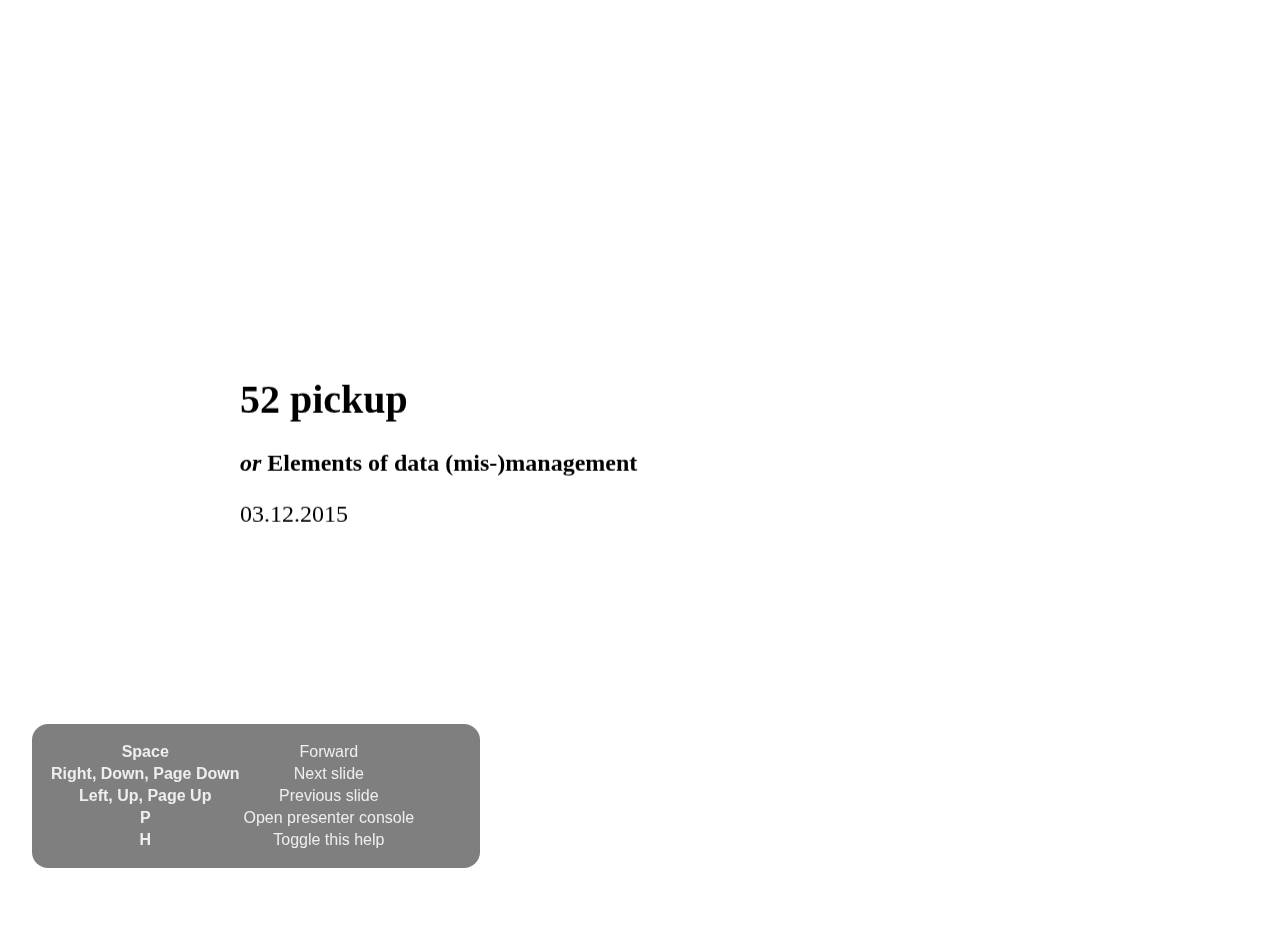
<file: presentations/data-mgmt/52_pickup/index.html>
<!DOCTYPE html><html xmlns="http://www.w3.org/1999/xhtml"><head><title>52 pickup</title><meta name="generator" content="Hovercraft! 1.0 http://regebro.github.com/hovercraft"></meta><link rel="stylesheet" href="css/hovercraft.css" media="all"></link><link rel="stylesheet" href="css/impressConsole.css" media="all"></link><link rel="stylesheet" href="css/highlight.css" media="all"></link><link rel="stylesheet" href="presentation.css" media="screen,projection"></link></head><body class="impress-not-supported"><div id="impress" data-transition-duration="0"><div class="step step-level-1" step="0" data-rotate-x="0" data-rotate-y="0" data-rotate-z="0" data-scale="1" data-x="0" data-y="0" data-z="0"><h1 id="pickup">52 pickup</h1><h2 id="or-elements-of-data-mis-management"><em>or</em> Elements of data (mis-)management</h2><p>03.12.2015</p></div><div class="step step-level-1" step="1" data-rotate-x="0" data-rotate-y="0" data-rotate-z="0" data-scale="1" data-x="1600" data-y="0" data-z="0"><h1 id="a-game-of-cards">A game of cards</h1><p>Let's play 52 pickup!</p><p>(volunteers?)</p></div><div class="step step-level-1" step="2" data-rotate-x="0" data-rotate-y="0" data-rotate-z="0" data-scale="1" data-x="3200" data-y="0" data-z="0"><h1 id="id1">A game of cards</h1><img src="c1.staticflickr.com/7/6053/6213317854_2cf4576fec_b_d.jpg"></img><a href="https://creativecommons.org/licenses/by/2.0/">CC-BY-2.0</a> by <a href="https://www.flickr.com/photos/psycho-pics/6213317854/">wsilver</a><div class="notes"><p>When a researchers or technicians leave a research group they often leave behind them
a harddrive or network folder filled with mystical backups and files that are almost
undecipherable in their meaning. Certainly not easily re-organizable. Though done
without malice, it is as if they asked you: "Do you want my data?" and then threw
folders of excel printouts into the air and left someone to pick up the pieces.</p><p>If they even tell you where they left their data or left it at all.</p></div></div><div class="step step-level-1" step="3" data-rotate-x="0" data-rotate-y="0" data-rotate-z="0" data-scale="1" data-x="4800" data-y="0" data-z="0"><h1 id="id2">A game of cards</h1><p>With a game of 52 pickup you might lose a few cards</p><p>... but at least you will know what you've lost.</p><div class="notes"><p>Examples are rooms where there are folders and servers full of data whose owner hasn't
been around for half a decade, no one knows what is within and whether they should be
kept.</p><p>What follows, seems partly self-evident. And the tone is a <strong>bit</strong> too preachy.</p></div></div><div class="step step-level-1" step="4" data-rotate-x="0" data-rotate-y="0" data-rotate-z="0" data-scale="1" data-x="6400" data-y="0" data-z="0"><h1 id="data-management">Data management</h1><p><strong>It's not</strong></p><ul><li>dumping all your files on a harddrive when you leave</li><li>an end unto itself</li><li><dl><dt>irrelevant when you work on your own</dt><dd><ul><li>You'll collaborate some day.</li><li>You won't remember how and why you did something five years ago.</li></ul></dd></dl></li><li>metadata</li><li>a database</li><li>something software will do for you</li></ul><div class="notes"><p>The first person to profit from data management is your future self.</p><p>And five years is more like five weeks.</p></div></div><div class="step step-level-1" step="5" data-rotate-x="0" data-rotate-y="0" data-rotate-z="0" data-scale="1" data-x="8000" data-y="0" data-z="0"><h1 id="id3">Data management</h1><p><strong>It is</strong></p><ul><li>planning (ahead!)</li><li>housekeeping</li><li><dl><dt>future proofing</dt><dd><ul><li>That you don't know how the data will be used in the future is not a reason to not
plan for future use.</li></ul></dd></dl></li><li>annoying and fruitful</li><li>hard to do <em>post hoc</em></li><li><dl><dt>similar to an institution</dt><dd><ul><li>collaboration</li><li>communication</li><li>a set of shared rules and goals</li></ul></dd></dl></li></ul><div class="notes"><p>Data management in a non personal context is about culture and discipline. It cannot be
easily outsourced or made the responsibility of a single person. And if no one expects
it of you, it is harder to keep doing it well as the extra effort is immediate and the
benefits (at least when you are learning it) far off.</p><p>Bad joke, inspired by @jlehtoma:</p><blockquote><p>Undergraduates haven't heard of it.
Graduate students don't know how to do it.
Post-docs think it is hard.
PIs have given up.</p></blockquote></div></div><div class="step step-level-1" step="6" data-rotate-x="0" data-rotate-y="0" data-rotate-z="0" data-scale="1" data-x="9600" data-y="0" data-z="0"><h1 id="id4">Data management</h1><p>The examples in this presentation are about possible <a class="footnoteref" id="footnote-backref-id5" href="#footnote-id6">[1]</a> ways to manage data
<em>locally</em>.</p><ul><li>my laptop</li><li>work computer + laptop</li><li>local office server</li><li>small lab group</li></ul><div class="footnote" id="footnote-id6"><a class="footnotereturn" href="#footnote-backref-id5" title="return to content">#1: </a><p><em>i.e.</em> untested ideas!</p></div></div><div class="step step-level-1" step="7" data-rotate-x="0" data-rotate-y="0" data-rotate-z="0" data-scale="1" data-x="11200" data-y="0" data-z="0"><h1 id="id7">Data management</h1><p>Out of scope of this presentation:</p><ul><li>data and open access</li><li>organizational repositories</li><li>depositing data along with article submissions</li><li>metadata management and definition</li><li>copyright and data rights<blockquote><p>"<em>You cannot take what you have not given, and you must give yourself.</em>"</p><blockquote><p>The Dispossessed, Ursula K. Le Guin</p></blockquote></blockquote></li></ul><p>But the tools and ideas presented later <em>might</em> be useful for those purposes as well.</p><div class="notes"><p>Data repositories and deposition along with manuscripts seem at the moment often to
result in the data from the final clean-up step before pressing run on your analysis
script being sent and saved.</p><p>They don't tell you how the data was cleaned up nor do they give much incentive to you
as depositor to manage your data well from the beginning.</p><p>Quote from the Dispossessed relates to a simple approach to whether data should be open
(barring ethical concerns, such as privacy, related to publishing the data) or not.</p></div></div><div class="step step-level-1" step="8" data-rotate-x="0" data-rotate-y="0" data-rotate-z="0" data-scale="1" data-x="12800" data-y="0" data-z="0"><h1 id="metadata">Metadata</h1><ul><li>"<em>data about data</em>"</li></ul><p>Conflicts:</p><ul><li>human readable <em>vs.</em> machine readable</li><li>presentation <em>vs.</em> content (technical standards)</li></ul><div class="notes"><p>What is data about data? Data contextualization might be a better way to say it.</p><p>Technical standards don't make good metadata happen though they might lead
to would</p><p>Heavy weight or hard to use standards will make data management harder, by making it a
pain to do.</p></div></div><div class="step step-level-1" step="9" data-rotate-x="0" data-rotate-y="0" data-rotate-z="0" data-scale="1" data-x="14400" data-y="0" data-z="0"><h1 id="id8">Metadata</h1><p>What do we want?</p><p>Uses:</p><ul><li>validation</li><li>searching</li><li>understanding</li></ul><p>Good metadata is about documenting.</p><ul><li>What was done and how (data collection, processing etc.).</li><li>What was produced (data description).</li></ul><p><em>Human meaningful</em> instead of human readable:</p><ul><li>Stories about the data?</li></ul><p>But also an aid for data management and quality control (<em>"machine readable"</em>).</p></div><div class="step step-level-1" step="10" data-rotate-x="0" data-rotate-y="0" data-rotate-z="0" data-scale="1" data-x="16000" data-y="0" data-z="0"><h1 id="workflows">Workflows</h1><p>Think of</p><ul><li>macros</li><li>Make</li><li>ArcGIS model builder</li></ul></div><div class="step step-level-1" step="11" data-rotate-x="0" data-rotate-y="0" data-rotate-z="0" data-scale="1" data-x="17600" data-y="0" data-z="0"><h1 id="id9">Workflows</h1><ul><li>incremental changes</li><li>easy to document and understand</li><li>easier to share and collaborate on analyses</li></ul></div><div class="step step-level-1" step="12" data-rotate-x="0" data-rotate-y="0" data-rotate-z="0" data-scale="1" data-x="19200" data-y="0" data-z="0"><h1 id="id10">Workflows</h1><p>But difficult to integrate with interactive analysis?</p><ul><li>RStudio</li><li>IPython</li><li>SPSS, etc graphical statistical analysis programs</li></ul></div><div class="step step-level-1" step="13" data-rotate-x="0" data-rotate-y="0" data-rotate-z="0" data-scale="1" data-x="20800" data-y="0" data-z="0"><h1 id="id11">Workflows</h1><h2 id="short-vs-long-term-productivity">Short vs. long-term productivity</h2><p><em>Ad hoc</em> approaches:</p><ul><li>quick to get results</li></ul><p>Disciplined approach:</p><ul><li>slow to get started</li><li>easy to extend and repeat</li><li>annoying if you only want to quickly look at the problem <a class="footnoteref" id="footnote-backref-id12" href="#footnote-id13">[2]</a>.</li></ul><div class="footnote" id="footnote-id13"><a class="footnotereturn" href="#footnote-backref-id12" title="return to content">#2: </a><p>Quick <em>ad hoc</em> scripts that reveal interesting patterns turn soon into unreadable
spaghetti analyses</p></div></div><div class="step step-level-1" step="14" data-rotate-x="0" data-rotate-y="0" data-rotate-z="0" data-scale="1" data-x="22400" data-y="0" data-z="0"><h1 id="id14">Workflows</h1><ol><li>Specify outputs and inputs of the process.</li><li>Specify how outputs are produced from inputs (implement the process).</li><li><tt>make, wait, check, repeat</tt></li></ol></div><div class="step step-level-1" step="15" data-rotate-x="0" data-rotate-y="0" data-rotate-z="0" data-scale="1" data-x="24000" data-y="0" data-z="0"><h1 id="documented-workflows">Documented workflows</h1><p>Version process:</p><ul><li>steps in the analysis</li><li>keep a log of the changes (e.g. commit messages)</li></ul><p>Backup state:</p><ul><li>intermediate outputs</li><li>everything</li></ul><p>A possible guideline: <strong>Don't try to do backups and versioning at the same time.</strong></p><div class="notes"><p>Versioning and documenting the important bits should mean that you won't have to
trawl the depths of backup archives for that one file you lost and you just know you
saw it three weeks ago. Or was it months?!</p></div></div><div class="step step-level-1" step="16" data-rotate-x="0" data-rotate-y="0" data-rotate-z="0" data-scale="1" data-x="25600" data-y="0" data-z="0"><h1 id="files-versioning-vs-databases">Files &amp; versioning vs databases</h1><p>Files (with versioning):</p><ul><li>+ everyone understands files</li><li>+ easy to backup</li><li>- but versioning requires new skills and discipline</li><li>- data integrity ad-hoc</li></ul><p>Databases:</p><ul><li>+ data integrity in-built (optional)</li><li>- harder to get started with</li><li>- harder to backup</li><li>- difficult to version</li></ul></div><div class="step step-level-1" step="17" data-rotate-x="0" data-rotate-y="0" data-rotate-z="0" data-scale="1" data-x="27200" data-y="0" data-z="0"><h1 id="id15">Files &amp; versioning vs databases</h1><ul><li>A clean versioned file-based workflow can be turned into a database.</li><li>A messy database can produce files, but history and thus quality control is lost.</li></ul></div><div class="step step-level-1" step="18" data-rotate-x="0" data-rotate-y="0" data-rotate-z="0" data-scale="1" data-x="28800" data-y="0" data-z="0"><h1 id="data-management-plans">Data management plans</h1><p>Data management plans are increasingly required by research institutions and
funding agencies.</p><ul><li><dl><dt>What should be in the plan?</dt><dd><ul><li>guidelines and checklists available</li></ul></dd></dl></li><li><dl><dt>Do the plans help with or enforce best practices?</dt><dd><ul><li>at least they force you to think about the issue before hand</li></ul></dd></dl></li></ul></div><div class="step step-level-1" step="19" data-rotate-x="0" data-rotate-y="0" data-rotate-z="0" data-scale="1" data-x="30400" data-y="0" data-z="0"><h1 id="version-control">Version control</h1><p>What is it about?</p><blockquote><p>What is "version control", and why should you care? Version control is a
<strong>system that records changes</strong> to a file or set of files over time so that
you can recall specific versions later. For the examples in this book you
will use software source code as the files being version controlled,
though in reality you can do this with nearly any type of file on a computer.</p><p>If you are a graphic or web designer and want to keep every version of an
image or layout (which you would most certainly want to), a Version Control
System (VCS) is a very wise thing to use. It allows you to revert files back
to a previous state, revert the entire project back to a previous state,
<strong>compare changes over time</strong>, see <strong>who last modified something</strong> that might
be causing a problem, who introduced an issue and when, and more. Using a VCS
also generally means that if <strong>you screw things up or lose files</strong>, you can
<strong>easily recover</strong>. In addition, you get all this for very <strong>little
overhead</strong>.</p><blockquote><p><a href="https://git-scm.com/book">Pro Git</a> book by Scott Chacon and Ben Straub</p></blockquote></blockquote></div><div class="step step-level-1" step="20" data-rotate-x="0" data-rotate-y="0" data-rotate-z="0" data-scale="1" data-x="32000" data-y="0" data-z="0"><h1 id="id16">Version control</h1><pre class="highlight code bash">git log aa9bb8f4</pre><hr /><pre class="highlight code diff">commit aa9bb8f42fffa3f43df3d996ee64e77a2026384f
Author: Torsti Schulz &lt;torsti.schulz@iki.fi&gt;
Date:   Thu Dec 3 07:43:17 2015 +0200

    Example extract of presentation's git log

commit 9b5a08ca51422bb83bf4feb33981c4706bb59745
Author: Torsti Schulz &lt;torsti.schulz@iki.fi&gt;
Date:   Thu Dec 3 07:32:57 2015 +0200

    Link to What is Version Control? -video

commit 941a74a0a701ac64f5cdaf3f9db5ab9929b80b16
Author: Torsti Schulz &lt;torsti.schulz@iki.fi&gt;
Date:   Thu Dec 3 07:19:43 2015 +0200

    Restyle

commit 9fe652636fc23811a0139400c1da6ce8580cfe2e
Author: Torsti Schulz &lt;torsti.schulz@iki.fi&gt;
Date:   Wed Dec 2 15:32:04 2015 +0200

    Visions and revisions</pre></div><div class="step step-level-1" step="21" data-rotate-x="0" data-rotate-y="0" data-rotate-z="0" data-scale="1" data-x="33600" data-y="0" data-z="0"><h1 id="id17">Version control</h1><pre class="highlight code bash">git diff aa9bb8f4 9b5a08ca 52_pickup.rst</pre><hr /><pre class="highlight code diff"><span class="gh">diff --git a/52_pickup.rst b/52_pickup.rst
index a3fc74c..8f7e193 100644
</span><span class="gd">--- a/52_pickup.rst
</span><span class="gi">+++ b/52_pickup.rst
</span><span class="gu">@@ -339,10 +339,6 @@ Version control
</span>
 What is it about?

<span class="gd">-.. include:: git_log.txt
-   :end-line: 23
-   :code: diff
-
</span> ----

 Data projects and analysis projects</pre></div><div class="step step-level-1" step="22" data-rotate-x="0" data-rotate-y="0" data-rotate-z="0" data-scale="1" data-x="35200" data-y="0" data-z="0"><h1 id="data-projects-and-analysis-projects">Data projects and analysis projects</h1><p>Separating data collection and analysis into separate projects.</p><p>Principles:</p><blockquote><ul><li>master data lives separate from analysis projects</li><li>no modification of raw data within analysis project</li><li>no undocumented data clean up or preparation in analysis project</li></ul></blockquote><p>Goals:</p><ul><li>keeping track of data processing steps</li><li><dl><dt>separating data cleanup from preparing data for analysis</dt><dd><ul><li>share work instead of duplicating it</li></ul></dd></dl></li><li>ease of repeatability and extendability as data are collected or corrected</li></ul><p>The other extreme:</p><blockquote><p><tt>data_file_final_v7_corrected_sept_no_duplicates_missing_imputed_who_am_I?.xls</tt></p></blockquote></div><div class="step step-level-1" step="23" data-rotate-x="0" data-rotate-y="0" data-rotate-z="0" data-scale="1" data-x="36800" data-y="0" data-z="0"><h1 id="a-git-fairytale">A git fairytale</h1><h2 id="the-cast">The cast</h2><h3 id="and-their-git-repositories">and their git repositories</h3><ul><li><dl><dt>[<strong>Research group</strong>]</dt><dd><ul><li><em>plant_surveys.git</em>: Long term survey data of vascular plant abundances at monitoring sites.</li></ul></dd></dl></li><li><dl><dt>[<strong>PhD student</strong>]</dt><dd><ul><li><em>abundance_changes.git</em>: Analyzing changes of plants in certain taxonomic groups in
relation to changes in land use.</li></ul></dd></dl></li><li>[<strong>PI</strong>], <em>the written word of the</em>.</li></ul></div><div class="step step-level-1" step="24" data-rotate-x="0" data-rotate-y="0" data-rotate-z="0" data-scale="1" data-x="38400" data-y="0" data-z="0"><h1 id="id18">A git fairytale</h1><h2 id="act-1">Act 1</h2><p>[Day at the office]</p><ul><li><dl><dt><strong>PhD</strong> &#x2014; Link survey data to analysis project:</dt><dd><ul><li><pre class="highlight code bash">git init
git submodule add <span class="s1">'ssh://despair.edu:/srv/git/plant-lab/data/plant_surveys.git'</span> <span class="se">\
</span>   data/plant_surveys
git commit -m <span class="s2">"Plant survey data as submodule from lab's shared data project."</span>

git add scripts/pretty_flower_p<span class="o">(</span>l<span class="o">)</span>ots.R
git commit -m <span class="s2">"Script for plotting abundance changes."</span></pre></li></ul></dd></dl></li></ul></div><div class="step step-level-1" step="25" data-rotate-x="0" data-rotate-y="0" data-rotate-z="0" data-scale="1" data-x="40000" data-y="0" data-z="0"><h1 id="id19">A git fairytale</h1><h2 id="act-2">Act 2</h2><p>[Group email / Lab meeting / Technician interrupting coffee break]</p><ul><li><strong>Research group</strong> &#x2014; "Updated <em>Taraxacum</em> groups for 1991-1997 in plant_surveys.git"</li></ul></div><div class="step step-level-1" step="26" data-rotate-x="0" data-rotate-y="0" data-rotate-z="0" data-scale="1" data-x="41600" data-y="0" data-z="0"><h1 id="id20">A git fairytale</h1><h2 id="act-3">Act 3</h2><p>[Around 10 pm at the PhD student's home]</p><ul><li>Email from <strong>PI</strong>:<blockquote><p>"<em>Have you looked at the corrected data? I will have time to look at the results
tomorrow morning.</em>"</p></blockquote></li><li><dl><dt><strong>PhD</strong> &#x2014; Update data in project:</dt><dd><ul><li><pre class="highlight code bash"><span class="nb">cd </span>data/plant_surveys
git pull
<span class="nb">cd</span> ../..
git commit -m <span class="s2">"Use corrected plant survey data for 1991-1997"</span></pre></li></ul></dd></dl></li><li><dl><dt><strong>PhD</strong> &#x2014; Rerun analysis with up-to-date survey data:</dt><dd><ul><li><pre class="highlight code bash">snakemake</pre></li></ul></dd></dl></li><li><strong>PhD</strong> &#x2014; (at 11:30 pm, cat sleeping on the keyboard) reply to <strong>PI</strong>:<blockquote><p>"<em>Sure, here are the resultssss.</em>"</p></blockquote></li></ul></div><div class="step step-level-1" step="27" data-rotate-x="0" data-rotate-y="0" data-rotate-z="0" data-scale="1" data-x="43200" data-y="0" data-z="0"><h1 id="snakemake">Snakemake</h1><img src="images/dag.svg"></img></div><div class="step step-level-1" step="28" data-rotate-x="0" data-rotate-y="0" data-rotate-z="0" data-scale="1" data-x="44800" data-y="0" data-z="0"><h1 id="id21">Snakemake</h1><pre class="highlight code python3"><span class="kn">from</span> <span class="nn">snakemake.remote.HTTP</span> <span class="k">import</span> <span class="n">RemoteProvider</span> <span class="k">as</span> <span class="n">HTTPRemoteProvider</span>

<span class="n">HTTP</span> <span class="o">=</span> <span class="n">HTTPRemoteProvider</span><span class="p">()</span>

<span class="n">rule</span> <span class="nb">all</span><span class="p">:</span>
    <span class="nb">input</span><span class="p">:</span> <span class="s">'52_pickup/index.html'</span>

<span class="n">rule</span> <span class="n">hovercraft</span><span class="p">:</span>
    <span class="nb">input</span><span class="p">:</span>
        <span class="n">rst</span> <span class="o">=</span> <span class="s">'52_pickup.rst'</span><span class="p">,</span>
        <span class="n">images</span> <span class="o">=</span> <span class="p">[</span>
            <span class="n">HTTP</span><span class="o">.</span><span class="n">remote</span> <span class="p">(</span><span class="s">'c1.staticflickr.com/7/6053/6213317854_2cf4576fec_b_d.jpg'</span><span class="p">,</span> <span class="n">keep_local</span> <span class="o">=</span> <span class="k">True</span><span class="p">),</span>
            <span class="s">'images/dag.svg'</span><span class="p">,</span>
            <span class="s">'images/dag_lidar.svg'</span><span class="p">,</span>
            <span class="s">'images/L3231D2.png'</span>
        <span class="p">],</span>
        <span class="n">css</span> <span class="o">=</span> <span class="s">'presentation.css'</span><span class="p">,</span>
        <span class="n">includes</span> <span class="o">=</span> <span class="p">[</span>
            <span class="s">'git_log.txt'</span><span class="p">,</span>
            <span class="s">'git_diff.txt'</span>
        <span class="p">]</span>
    <span class="n">output</span><span class="p">:</span> <span class="n">rules</span><span class="o">.</span><span class="n">all</span><span class="o">.</span><span class="n">input</span>
    <span class="n">message</span><span class="p">:</span> <span class="s">"Generate slides with hovercraft."</span>
    <span class="n">shell</span><span class="p">:</span> <span class="s">'''hovercraft {input.rst} $(dirname {output})'''</span>

<span class="n">rule</span> <span class="n">git_log</span><span class="p">:</span>
    <span class="n">output</span><span class="p">:</span> <span class="n">temp</span> <span class="p">(</span><span class="s">'git_log.txt'</span><span class="p">)</span>
    <span class="n">message</span><span class="p">:</span> <span class="s">"Extract git log."</span>
    <span class="n">shell</span><span class="p">:</span> <span class="s">'''git log aa9bb8f4 &gt; {output}'''</span>

<span class="n">rule</span> <span class="n">git_diff</span><span class="p">:</span>
    <span class="n">output</span><span class="p">:</span> <span class="n">temp</span> <span class="p">(</span><span class="s">'git_diff.txt'</span><span class="p">)</span>
    <span class="n">message</span><span class="p">:</span> <span class="s">"Extract git diff."</span>
    <span class="n">shell</span><span class="p">:</span> <span class="s">'''git diff aa9bb8f4 9b5a08ca 52_pickup.rst &gt; {output}'''</span>

<span class="n">rule</span> <span class="n">dag</span><span class="p">:</span>
    <span class="nb">input</span><span class="p">:</span> <span class="s">'Snakefile'</span>
    <span class="n">output</span><span class="p">:</span> <span class="s">'images/dag.svg'</span>
    <span class="n">message</span><span class="p">:</span> <span class="s">"Generate directed acyclic graph of the Snakefile rules."</span>
    <span class="n">shell</span><span class="p">:</span> <span class="s">'''snakemake --rulegraph | dot -Tsvg &gt; {output}'''</span>

<span class="n">rule</span> <span class="n">dag_lidar</span><span class="p">:</span>
    <span class="nb">input</span><span class="p">:</span> <span class="s">'las-snake-fin/Snakefile'</span>
    <span class="n">output</span><span class="p">:</span> <span class="s">'images/dag_lidar.svg'</span>
    <span class="n">message</span><span class="p">:</span> <span class="s">"Generate directed acyclic graph of LiDAR Snakefile rules."</span>
    <span class="n">shell</span><span class="p">:</span> <span class="s">'''snakemake --snakefile {input} --rulegraph | dot -Tsvg &gt; {output}'''</span>

<span class="n">rule</span> <span class="n">color_relief_png</span><span class="p">:</span>
    <span class="nb">input</span><span class="p">:</span> <span class="s">'las-snake-fin/output/merged.relief/2015/L323/1/L3231D2.tif'</span>
    <span class="n">output</span><span class="p">:</span> <span class="s">'images/L3231D2.png'</span>
    <span class="n">message</span><span class="p">:</span> <span class="s">'Convert Tiff file to .png'</span>
    <span class="n">shell</span><span class="p">:</span> <span class="s">'''convert {input} -resize 600x600 -rotate 180 {output} &amp;&amp;
            pngquant --force --ext .png {output}'''</span>

<span class="n">rule</span> <span class="n">color_relief</span><span class="p">:</span>
    <span class="nb">input</span><span class="p">:</span> <span class="s">'las-snake-fin/Snakefile'</span>
    <span class="n">output</span><span class="p">:</span> <span class="n">rules</span><span class="o">.</span><span class="n">color_relief_png</span><span class="o">.</span><span class="n">input</span>
    <span class="n">message</span><span class="p">:</span> <span class="s">"Generate merged color relief from LiDAR project's Snakefile"</span>
    <span class="n">shell</span><span class="p">:</span> <span class="s">'''snakemake --directory $(dirname {input}) --snakefile {input}'''</span></pre></div><div class="step step-level-1" step="29" data-rotate-x="0" data-rotate-y="0" data-rotate-z="0" data-scale="1" data-x="46400" data-y="0" data-z="0"><h1 id="id22">Snakemake</h1><img src="images/dag_lidar.svg"></img></div><div class="step step-level-1" step="30" data-rotate-x="0" data-rotate-y="0" data-rotate-z="0" data-scale="1" data-x="48000" data-y="0" data-z="0"><h1 id="id23">Snakemake</h1><img src="images/L3231D2.png"></img></div><div class="step step-level-1" step="31" data-rotate-x="0" data-rotate-y="0" data-rotate-z="0" data-scale="1" data-x="49600" data-y="0" data-z="0"><h1 id="end">End</h1><div class="notes"><p>Slides available online.</p><p>Following slides contain links to software, articles and tutorials.</p></div></div><div class="step step-level-1" step="32" data-rotate-x="0" data-rotate-y="0" data-rotate-z="0" data-scale="1" data-x="51200" data-y="0" data-z="0"><h1 id="needle-and-thread">Needle and thread</h1><p>Stiching it all together with pipes and glue.</p><dl><dt><a href="https://git-scm.com/">git</a></dt><dd><p>distributed version control</p></dd><dt><a href="https://bitbucket.org/snakemake/snakemake/wiki/Home">snakemake</a></dt><dd><p>data processing and analytics workflows</p></dd><dt><a href="http://www.gdal.org/">gdal</a></dt><dd><p>geographic data processing</p></dd><dt><a href="https://github.com/onyxfish/csvkit">csvkit</a></dt><dd><p>tools for working with csv data</p></dd><dt><a href="https://git-annex.branchable.com/">git-annex</a></dt><dd><p>large file synchronization using git</p></dd><dt><a href="https://github.com/eapen/uncommitted">uncommitted</a></dt><dd><p>monitoring local git project state</p></dd><dt><a href="https://github.com/borgbackup/borg">borg</a></dt><dd><p>deduplicating backup solution</p></dd></dl><div class="notes"><p>These are examples, not neccessarily recommendations!</p></div></div><div class="step step-level-1" step="33" data-rotate-x="0" data-rotate-y="0" data-rotate-z="0" data-scale="1" data-x="52800" data-y="0" data-z="0"><h1 id="further-reading">Further reading</h1><ul><li>Hadley Wickham (2014). <a href="http://dx.doi.org/10.18637/jss.v059.i10">Tidy Data</a>. The Journal of Statistical Software, vol. 59.</li><li>Greg Wilson <em>et al.</em> (2014). <a href="http://dx.doi.org/10.1371/journal.pbio.1001745">Best Practices for Scientific Computing</a>. PLoS Biology, vol 12: e1001745.</li></ul></div><div class="step step-level-1" step="34" data-rotate-x="0" data-rotate-y="0" data-rotate-z="0" data-scale="1" data-x="54400" data-y="0" data-z="0"><h1 id="further-links">Further links</h1><ul><li><a href="https://github.com/leipzig/SandwichesWithSnakemake">SandwichesWithSnakemake</a> &#x2014; Snakemake tutorial</li><li><a href="http://www.cs.upc.edu/~padro/Unixforpoets.pdf">Unix&#xF6DB; for Poets</a> &#x2014; A classic on working with text files on the command line</li><li><a href="http://software-carpentry.org/">Software Carpentry</a> &#x2014; "<em>Teaching lab skills for scientific computing</em>"</li><li>Git Basics Episode 1: <a href="http://git-scm.com/video/what-is-version-control">What is Version Control?</a></li><li><a href="http://avointiede.fi/www-kasikirja">Avoimen tieteen k&#xE4;sikirja</a> &#x2014; Guidelines for data management in the context
of open data (in Finnish)</li><li><a href="http://libraries.mit.edu/data-management/plan/write/">Write a data management plan</a> &#x2014; MIT Libraries guide for writing a data
management plan.</li></ul></div></div><div id="hovercraft-help"><table><tr><th>Space</th><td>Forward</td></tr><tr><th>Right, Down, Page Down</th><td>Next slide</td></tr><tr><th>Left, Up, Page Up</th><td>Previous slide</td></tr><tr><th>P</th><td>Open presenter console</td></tr><tr><th>H</th><td>Toggle this help</td></tr></table></div><script type="text/javascript" src="js/impress.js"></script><script type="text/javascript" src="js/impressConsole.js"></script><script type="text/javascript" src="js/hovercraft.js"></script></body></html>
</file>
<file: presentations/data-mgmt/52_pickup/css/hovercraft.css>
/* This file left intentionally (almost) blank

   Landslide always adds a print.css and a screen.css, but they
   are not needed in impress.js, so this theme leaves them blank,
   except for hiding some things you want to hide.

   You can modify these files in your own fork, or you can add
   css-files in the landslide configuration file.
   See https://github.com/adamzap/landslide#presentation-configuration

*/

.impress-supported .fallback-message,
.step .notes {
    display: none;
}

.step {
    width: 800px;
}


/* Help popup */

#hovercraft-help {
    background: none repeat scroll 0 0 rgba(0, 0, 0, 0.5);
    color: #EEEEEE;
    font-size: 100%;
    left: 2em;
    bottom: 2em;
    width: 26em;
    border-radius: 1em;
    padding: 1em;
    position: fixed;
    right: 0;
    text-align: center;
    z-index: 100;
    display: block;
    font-family: Verdana, Arial, Sans;
}

.impress-enabled #hovercraft-help.hide {
    display: none;
}

#hovercraft-help.disabled {
    display: none;
}
</file>
<file: presentations/data-mgmt/52_pickup/css/impressConsole.css>
html#impressconsole {
    height: 100%
}

#impressconsole body {
    padding: 0;
    margin: 20px;
    font-family: verdana, arial, sans-serif;
    font-size: 26px;
    height: 92%;
}

div#console {
    margin: 0;
    height: 94%;
}

div#views {
    float: left;
    width: 16em;
    margin-right: 1em;
}

div#blocker {
    width: 17em;
    height: 20em;
    position: absolute;
    top: 0;
    left: 0;
    display: blocker;
}

div#notes {
    overflow-x: hidden;
    overflow-y: auto;
    height: 95%;
}

div#notes p {
    margin-top: 0;
}

iframe#slideView {
    width: 16em;
    height: 12em;
}

iframe#preView {
    width: 8em;
    height: 6em;
}

div#controls {
    margin: 0;
    height: 6%;
}

div#prev {
    float: left;
}

div#next {
    float: right;
}

div#status {
    margin-left: 2em;
    margin-right: 2em;
    text-align: center;
    float: right;
}

div#clock {
    margin-left: 2em;
    margin-right: 2em;
    text-align: center;
    float: left;
}

div#timer {
    margin-left: 2em;
    margin-right: 2em;
    text-align: center;
    float: left;
}
</file>
<file: presentations/data-mgmt/52_pickup/css/highlight.css>
.highlight .hll { background-color: #ffffcc }
.highlight .c { color: #408090; font-style: italic } /* Comment */
.highlight .err { border: 1px solid #FF0000 } /* Error */
.highlight .k { color: #007020; font-weight: bold } /* Keyword */
.highlight .o { color: #666666 } /* Operator */
.highlight .cm { color: #408090; font-style: italic } /* Comment.Multiline */
.highlight .cp { color: #007020 } /* Comment.Preproc */
.highlight .c1 { color: #408090; font-style: italic } /* Comment.Single */
.highlight .cs { color: #408090; background-color: #fff0f0 } /* Comment.Special */
.highlight .gd { color: #A00000 } /* Generic.Deleted */
.highlight .ge { font-style: italic } /* Generic.Emph */
.highlight .gr { color: #FF0000 } /* Generic.Error */
.highlight .gh { color: #000080; font-weight: bold } /* Generic.Heading */
.highlight .gi { color: #00A000 } /* Generic.Inserted */
.highlight .go { color: #303030 } /* Generic.Output */
.highlight .gp { color: #c65d09; font-weight: bold } /* Generic.Prompt */
.highlight .gs { font-weight: bold } /* Generic.Strong */
.highlight .gu { color: #800080; font-weight: bold } /* Generic.Subheading */
.highlight .gt { color: #0040D0 } /* Generic.Traceback */
.highlight .kc { color: #007020; font-weight: bold } /* Keyword.Constant */
.highlight .kd { color: #007020; font-weight: bold } /* Keyword.Declaration */
.highlight .kn { color: #007020; font-weight: bold } /* Keyword.Namespace */
.highlight .kp { color: #007020 } /* Keyword.Pseudo */
.highlight .kr { color: #007020; font-weight: bold } /* Keyword.Reserved */
.highlight .kt { color: #902000 } /* Keyword.Type */
.highlight .m { color: #208050 } /* Literal.Number */
.highlight .s { color: #4070a0 } /* Literal.String */
.highlight .na { color: #4070a0 } /* Name.Attribute */
.highlight .nb { color: #007020 } /* Name.Builtin */
.highlight .nc { color: #0e84b5; font-weight: bold } /* Name.Class */
.highlight .no { color: #60add5 } /* Name.Constant */
.highlight .nd { color: #555555; font-weight: bold } /* Name.Decorator */
.highlight .ni { color: #d55537; font-weight: bold } /* Name.Entity */
.highlight .ne { color: #007020 } /* Name.Exception */
.highlight .nf { color: #06287e } /* Name.Function */
.highlight .nl { color: #002070; font-weight: bold } /* Name.Label */
.highlight .nn { color: #0e84b5; font-weight: bold } /* Name.Namespace */
.highlight .nt { color: #062873; font-weight: bold } /* Name.Tag */
.highlight .nv { color: #bb60d5 } /* Name.Variable */
.highlight .ow { color: #007020; font-weight: bold } /* Operator.Word */
.highlight .w { color: #bbbbbb } /* Text.Whitespace */
.highlight .mf { color: #208050 } /* Literal.Number.Float */
.highlight .mh { color: #208050 } /* Literal.Number.Hex */
.highlight .mi { color: #208050 } /* Literal.Number.Integer */
.highlight .mo { color: #208050 } /* Literal.Number.Oct */
.highlight .sb { color: #4070a0 } /* Literal.String.Backtick */
.highlight .sc { color: #4070a0 } /* Literal.String.Char */
.highlight .sd { color: #4070a0; font-style: italic } /* Literal.String.Doc */
.highlight .s2 { color: #4070a0 } /* Literal.String.Double */
.highlight .se { color: #4070a0; font-weight: bold } /* Literal.String.Escape */
.highlight .sh { color: #4070a0 } /* Literal.String.Heredoc */
.highlight .si { color: #70a0d0; font-style: italic } /* Literal.String.Interpol */
.highlight .sx { color: #c65d09 } /* Literal.String.Other */
.highlight .sr { color: #235388 } /* Literal.String.Regex */
.highlight .s1 { color: #4070a0 } /* Literal.String.Single */
.highlight .ss { color: #517918 } /* Literal.String.Symbol */
.highlight .bp { color: #007020 } /* Name.Builtin.Pseudo */
.highlight .vc { color: #bb60d5 } /* Name.Variable.Class */
.highlight .vg { color: #bb60d5 } /* Name.Variable.Global */
.highlight .vi { color: #bb60d5 } /* Name.Variable.Instance */
.highlight .il { color: #208050 } /* Literal.Number.Integer.Long */
</file>
<file: presentations/data-mgmt/52_pickup/presentation.css>
h1 {
   font-size: 250%;
}

p {
   font-size: 150%;
}

li {
   font-size: 130%;
}

li li {
   font-size: 100%;
}

li p {
   font-size: 100%;
}

.footnote {
   margin-top: 10%;
   font-size: 80%;
}

.footnote p {
   display: inline
}

a.footnotereturn {
   text-decoration: none;
   color: black;
}
</file>
